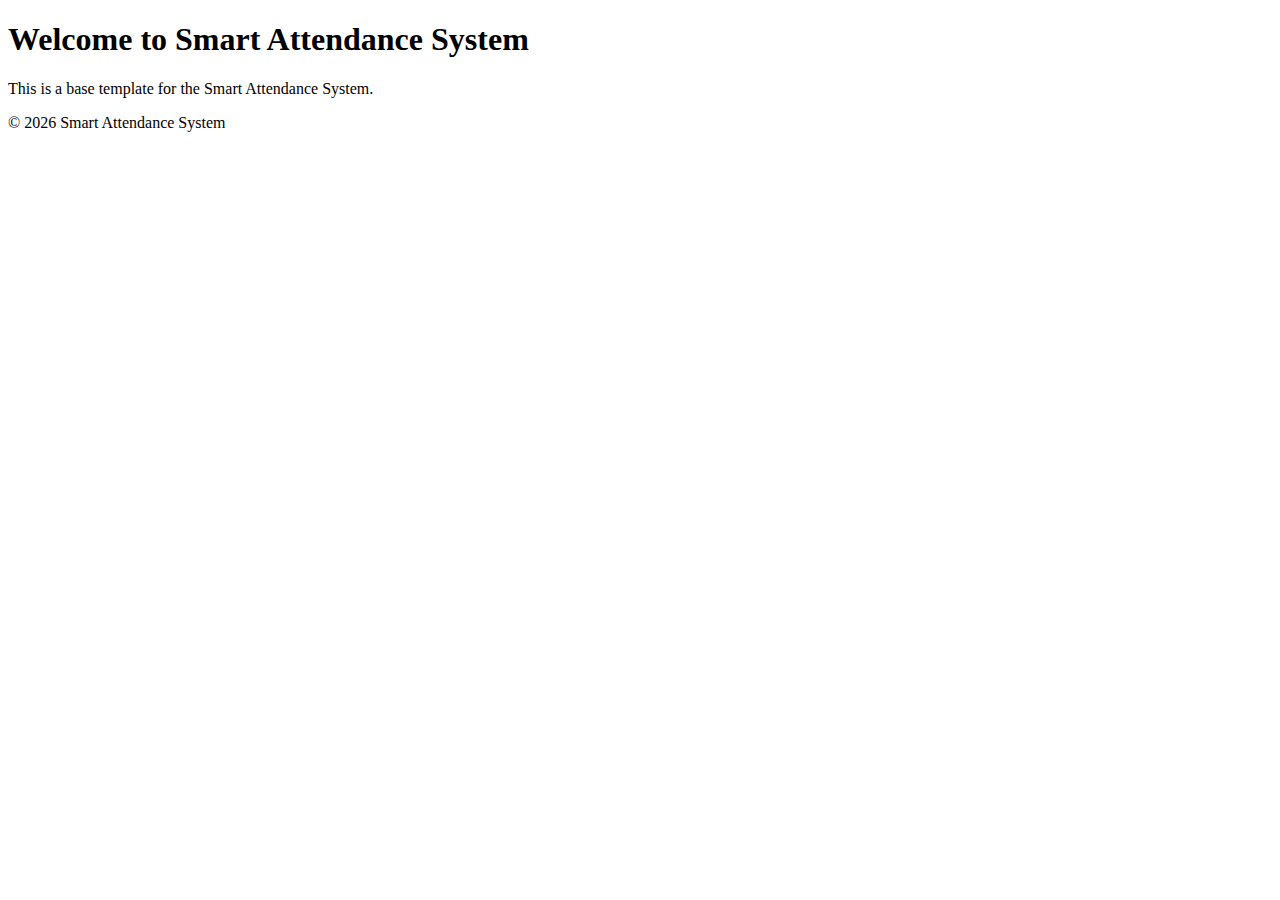
<file: templates/base.html>
<!DOCTYPE html>
<html lang="en">
<head>
    <meta charset="UTF-8">
    <meta name="viewport" content="width=device-width, initial-scale=1.0">
    <title>Document</title>
</head>
<body>
    <header>
        <h1>Welcome to Smart Attendance System</h1>
    </header>
    <main>
        <p>This is a base template for the Smart Attendance System.</p>
    </main>
    <footer>
        <p>&copy; 2026 Smart Attendance System</p>
    </footer>
</body>
</html>
</file>
